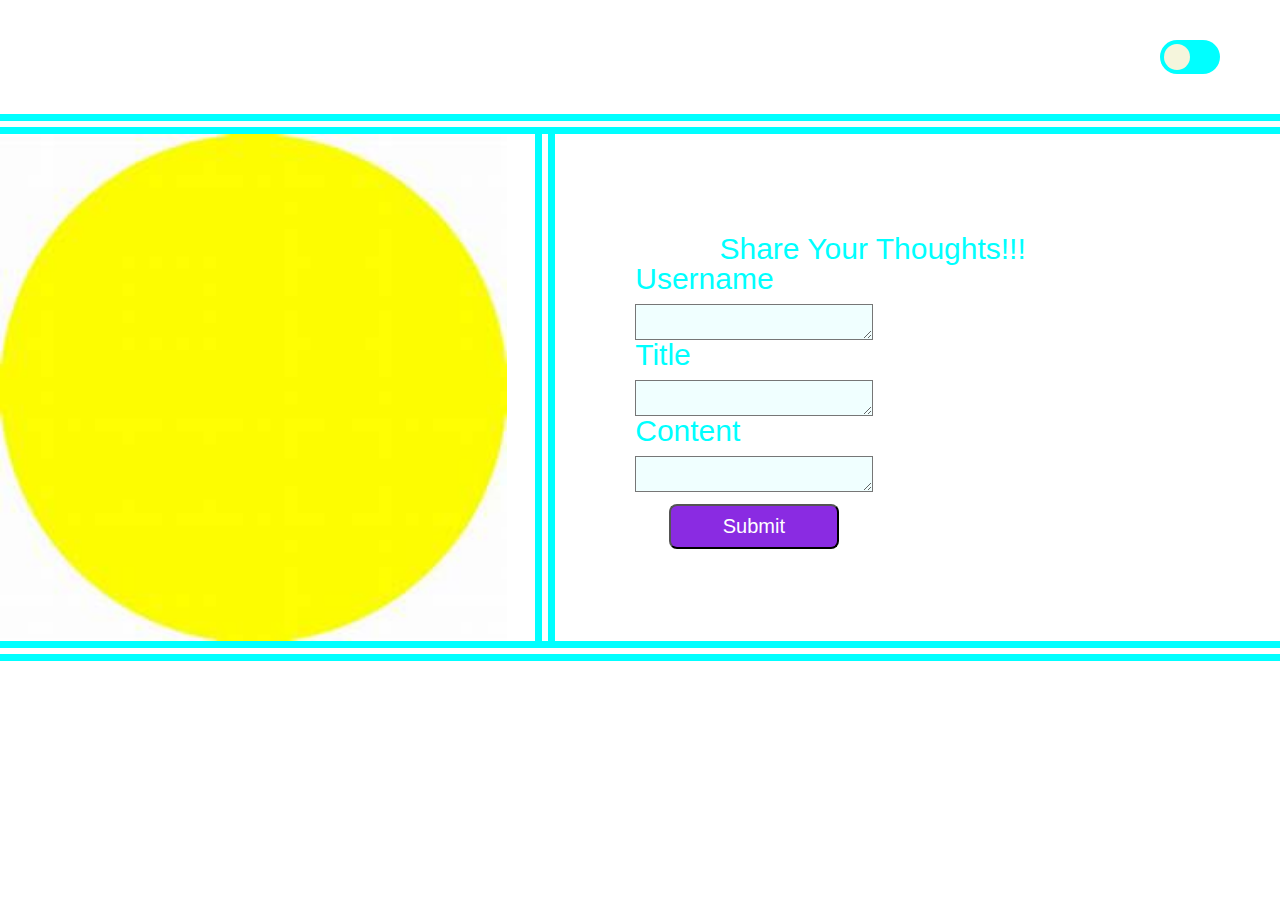
<file: index.html>
<!DOCTYPE html>
<html lang="en">
<head>
    <meta charset="UTF-8">
    <meta name="viewport" content="width=device-width, initial-scale=1.0">
    <title>Sammys Blog</title>
    <link rel="stylesheet" type="text/css" href="./assets/css/reset.css">
    <link rel="stylesheet" type="text/css" href="./assets/css/style.css">
    <link rel="form stylesheet" type="text/css" href="./assets/css/form.css">
    
</head>
<body class="container light">
<header>
<h1></h1>
<label class="switch">
    <input type="checkbox" id="theme-switcher">
    <span class="slider round"></span>
</label>
</header>
<main>
<figure class="img" >
   <img class="blogimg" src="./assets/images/Large Blog Circle Image.jpg" alt="Large Circular Image. Color Yellow">
</figure>
<section class="card">
<h1>Share Your Thoughts!!!</h1>
<form id="myForm" name="myForm">
            <label for="userbox">Username</label>
            <textarea id="userbox"></textarea>

            <label for="titlebox">Title</label>
            <textarea id="titlebox"></textarea>

            <label for="contentbox">Content</label>
            <textarea id="contentbox"></textarea>

            <input id="submitbutton" type="submit"value="Submit">
</form>
</section>
</main>

<script src="./assets/js/logic.js" ></script>
<script src="./assets/js/form.js"></script>
</body>
</html>
</file>
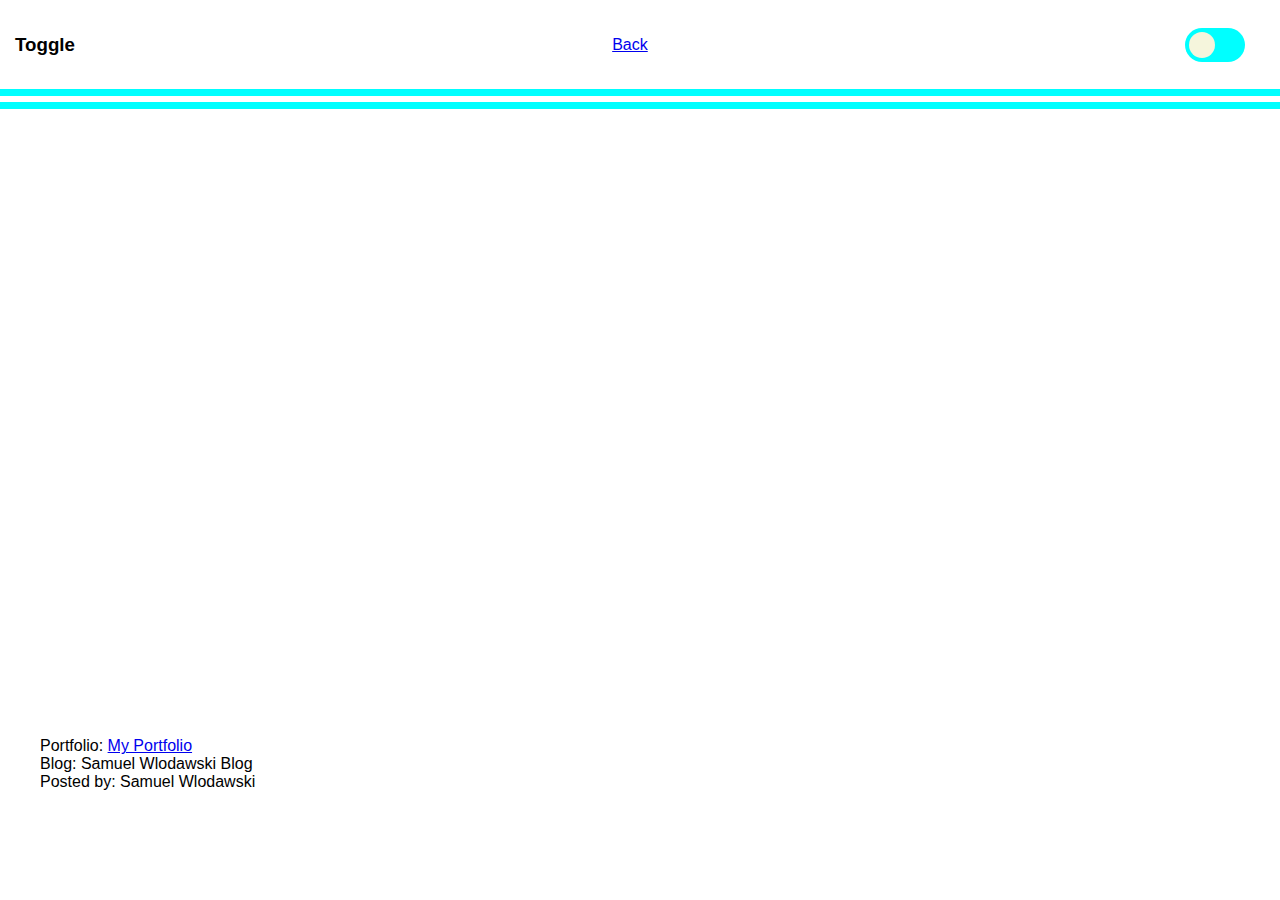
<file: blog.html>
<!DOCTYPE html>
<html lang="en">
<head>
    <meta charset="UTF-8">
    <meta name="viewport" content="width=device-width, initial-scale=1.0">
    <title>Blog Entry Page</title>
    <link rel="blog stylesheet" type="text/css" href="./assets/css/blog.css">
</head>
<body>
    <header>
    <h3>Toggle</h3>
    <a href="./index.html">Back</a>
<label class="switch">
    <input type="checkbox" id="theme-switcher">
    <span class="slider round"></span>
</label>
</header>
<main>
    <div class="blogPage">
        <div id="blogPost">
        </div>
    </div>
</main>

    <footer>
        <ul>
            <li>Portfolio:
                <a href="https://github.com/swlodawski/Sammys-Extraordinary-Portfolio-of-Achievements">My Portfolio</a>
            </li>
            <li>Blog: Samuel Wlodawski Blog</li>
            <li>Posted by: Samuel Wlodawski</li>
        </ul>
    </footer>

  <script src="./assets/js/blog.js" ></script>
</body>
</html>
</file>
<file: assets/css/style.css>
*,
*::before,
*::after {
    box-sizing: border-box;
    font-family: Impact, Haettenschweiler, 'Arial Narrow Bold', sans-serif;
}
header {
    background-color: white var(--main-color);
    margin: auto;
    padding: 40px;
    position: relative;
    display: flex;
    justify-content: space-between;
    align-items: center;
    border-bottom: 20px double aqua;
}

body {
    font-size: 30px;
}

h1 {
    text-align: center;
}

form {
    display: flex;
    flex-direction: column;
    width: 50%;
}

main {
    display: flex;
    border-bottom: 20px double aqua;
}

.switch {
    margin-right: 20px;
    position: relative;
    display: inline-block;
    width: 60px;
    height: 34px;
}



.switch input {
    opacity: 0;
    width: 0;
    height: 0;
}

.slider {
    position: absolute;
    cursor: pointer;
    top: 0;
    bottom: 0;
    left: 0;
    right: 0;
    background-color: aqua;
    transition: 0.4s;
}

.slider:before {
    position: absolute;
    content: "";
    height: 26px;
    width: 26px;
    left: 4px;
    bottom: 4px;
    background-color: beige;
    -webkit-transition: .4s;
    transition: .4s;
}

input:checked + .slider {
    background-color: blueviolet;
}

input:focus + .slider {
    box-shadow: 0 0 1px blueviolet;
}

input:checked + .slider:before {
    -webkit-transform: translateX(26px);
    -ms-transform: translateX(26px);
    transform: translateX(26px);
}

.slider.round {
    border-radius: 34px;
}

.slider.round:before{
    border-radius: 50%;
}

#submitbutton {
    background-color: blueviolet; 
    border-radius: 8px;
    color: #fff;
    cursor: pointer;
    font-size: 20px;
    line-height: 1px;
    max-width: 200px;
    padding: 20px 52px;
    text-align: center;
    margin: 0.6em auto;
    display: block;
}

label {
    color: aqua;
}

.img {
    width: 50%;
    display: flex;
    border-right: double 20px aqua;
}
.dark h1 {
    color: black;
}

.light h1 {
    color: aqua;
}

.card {
    display: inline-block;
    width: 50%;
    min-height: auto;
    background: white;
    padding-top: 20px;
    margin: 80px; 
    padding-right: 90px;
   }

#titlebox {
    display: block;
    min-height: 100px;
    margin-top: 10px;
    width: 100%;
    background-color: azure;
}

#contentbox {
    display: block;
    min-height: 100px;
    margin-top: 10px;
    width: 100%;
    background-color: azure;
}

#userbox {
    display: block;
    min-height: 100px;
    margin-top: 10px;
    width: 100%;
    background-color: azure;
}


.light {
    background-color: white;
    color: black;
}

.dark {
    background-color: black;
    color: white;
}
</file>
<file: assets/css/form.css>
* {
    font-family: Impact, Haettenschweiler, 'Arial Narrow Bold', sans-serif;
}

.card {
    display: inline-block;
    width: 50%;
    min-height: auto;
    background: white;
    padding-top: 20px;
    margin: 80px; 
    padding-right: 90px;
}

.card::after {
    content: " ";
    display: block;
    clear: both;  
  }

#titlebox {
    display: block;
    min-height: 0px;
    margin-top: 10px;
    width: 100%;
    background-color: azure;
    color: black;
}

#contentbox {
    display: block;
    min-height: 0px;
    margin-top: 10px;
    width: 100%;
    background-color: azure;
    color: black;
}

#userbox {
    display: block;
    min-height: 0px;
    margin-top: 10px;
    width: 100%;
    background-color: azure;
    color: black;
}

.light {
    background-color: white;
    color: black;
}

.dark {
    background-color: black;
    color: white;
}
.dark label {
    color: black;
}
</file>
<file: assets/css/blog.css>
* {
    font-family: Impact, Haettenschweiler, 'Arial Narrow Bold', sans-serif;
}

body {
    display: block;
    margin: 0px;
}

p {
    font-size: 20px;
}

.blogPage {
    overflow: scroll;
    padding-left: 15px;
}

header {
    background-color: white var(--main-color);
    margin: 0;
    padding: 15px;
    position: relative;
    display: flex;
    justify-content: space-between;
    align-items: center;
    border-bottom: 20px double aqua;
}

main {
    flex-direction: column;
    padding-left: 20px;
    overflow-y: scroll;
    height: calc(100vh - 288px);
}

.switch {
    margin-right: 20px;
    position: relative;
    display: inline-block;
    width: 60px;
    height: 34px;
    top: 500;
    left: 600;
}

.switch input {
    opacity: 0;
    width: 0;
    height: 0;
}

.slider {
    position: absolute;
    cursor: pointer;
    top: 0;
    bottom: 0;
    left: 0;
    right: 0;
    background-color: aqua;
    transition: 0.4s;
}

.slider:before {
    position: absolute;
    content: "";
    height: 26px;
    width: 26px;
    left: 4px;
    bottom: 4px;
    background-color: beige;
    -webkit-transition: .4s;
    transition: .4s;
}

input:checked + .slider {
    background-color: blueviolet;
}

input:focus + .slider {
    box-shadow: 0 0 1px blueviolet;
}

input:checked + .slider:before {
    -webkit-transform: translateX(26px);
    -ms-transform: translateX(26px);
    transform: translateX(26px);
}

.slider.round {
    border-radius: 34px;
}

.slider.round:before{
    border-radius: 50%;
}

/* h4 {
    text-align: center;
    margin: auto;
    padding-bottom: 10px;
    padding-left: 100px;
    bottom: 0;
    border-top: double aqua 20px;
} */

.light {
    background-color: white;
    color: black;
}

.dark {
    background-color: black;
    color: white;
}

.footer {
    width: 100%;
    position: fixed;
    padding-bottom: 10px;
    padding-left: 10px;
    bottom: 0px;
    font-size: 20px;
}

footer ul li {
    flex-direction:column;
    list-style: none;
}
</file>
